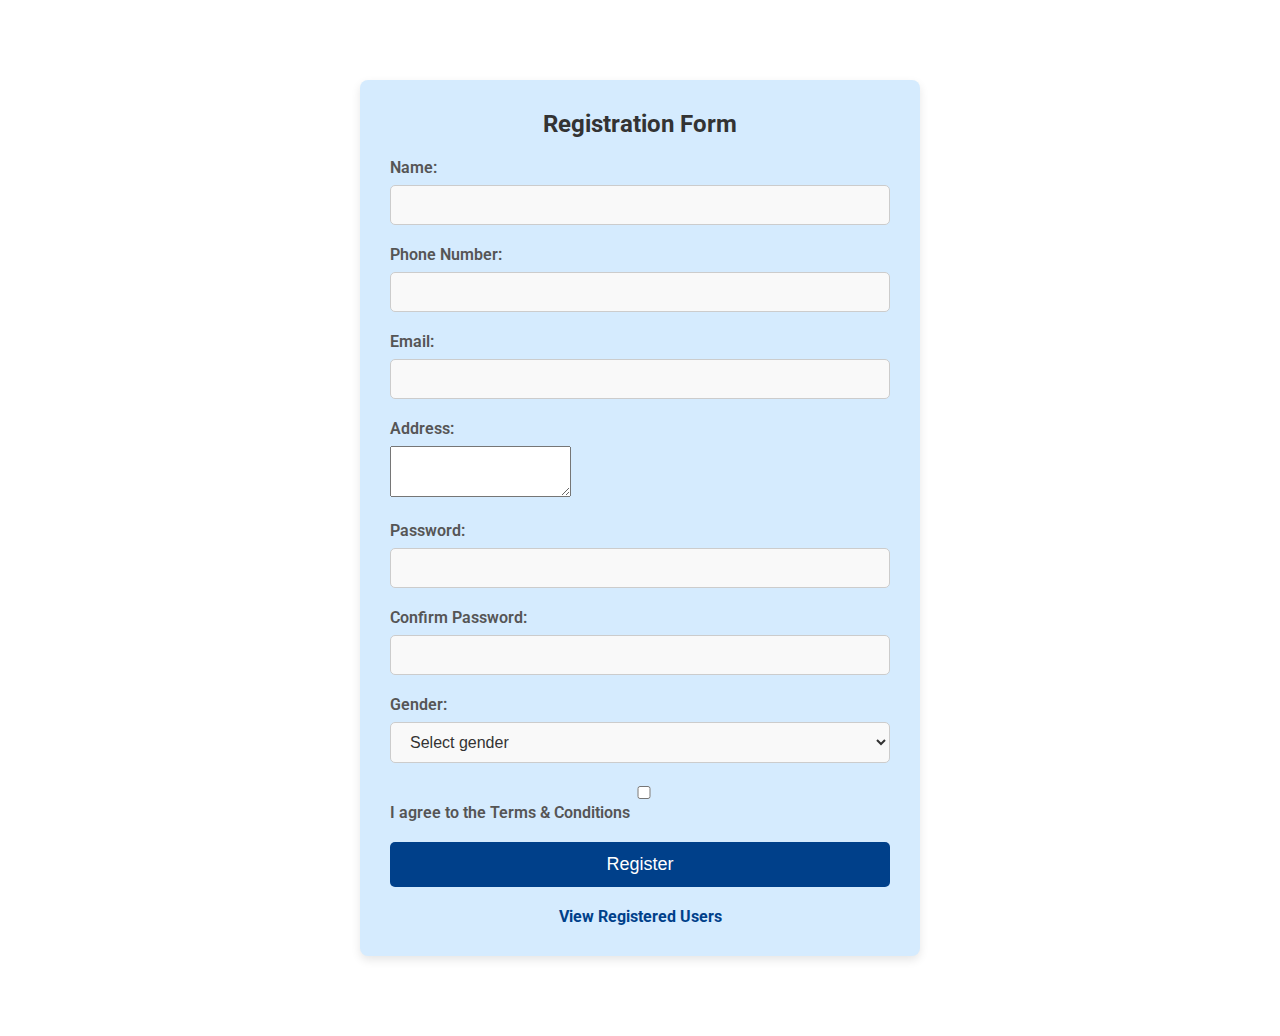
<file: Assignment_1B/index.html>
<!DOCTYPE html>
<html lang="en">
<head>
    <meta charset="UTF-8">
    <meta name="viewport" content="width=device-width, initial-scale=1.0">
    <title>Registration Form</title>
    <link rel="stylesheet" href="style.css">
</head>
<body>
    <div class="form-container">
        <h2>Registration Form</h2>
        <form id="registration-form">
            <div class="form">
                <label for="name">Name:</label>
                <input type="text" id="name" name="name" required>
            </div>
            <div class="form">
                <label for="phone">Phone Number:</label>
                <input type="text" id="phone" name="phone" required>
            </div>
            <div class="form">
                <label for="email">Email:</label>
                <input type="email" id="email" name="email" required>
            </div>
            <div class="form">
                <label for="address">Address:</label>
                <textarea id="address" name="address" rows="3" required></textarea>
            </div>
            <div class="form">
                <label for="password">Password:</label>
                <input type="password" id="password" name="password" required>
            </div>
            <div class="form">
                <label for="confirm-password">Confirm Password:</label>
                <input type="password" id="confirm-password" name="confirm-password" required>
            </div>
            <div class="form">
                <label for="gender">Gender:</label>
                <select id="gender" name="gender" required>
                    <option value="">Select gender</option>
                    <option value="male">Male</option>
                    <option value="female">Female</option>
                    <option value="other">Other</option>
                </select>
            </div>
            <div class="form">
                <input type="checkbox" id="terms" required>
                <label for="terms">I agree to the Terms & Conditions</label>
            </div>
            <div class="form">
                <input type="submit" id="submit" value="Register">
            </div>
        </form>
        <a href="user.html" id="view-users">View Registered Users</a>
    </div>
    <script src="main.js"></script>
</body>
</html>
</file>
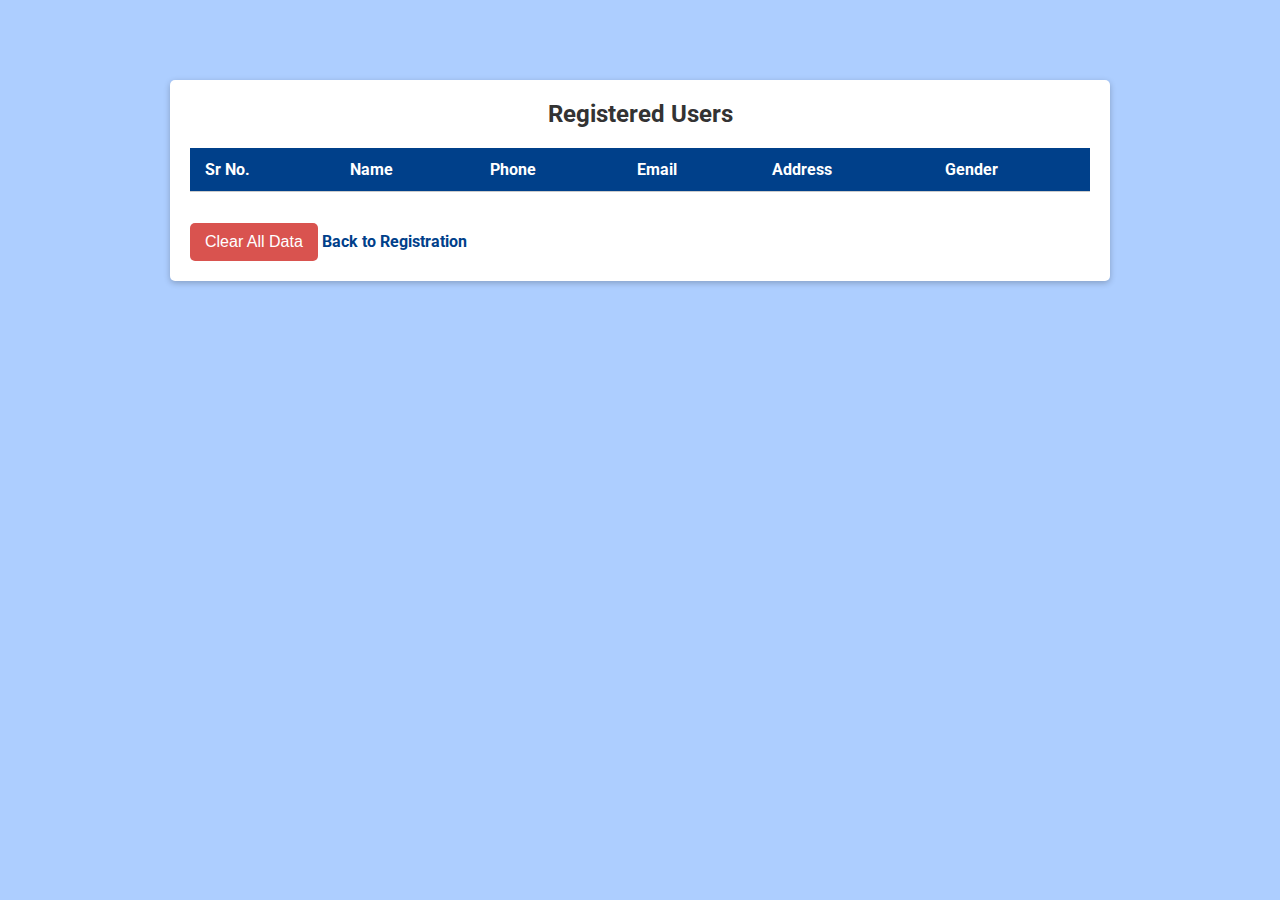
<file: Assignment_1B/user.html>
<!DOCTYPE html>
<html lang="en">
<head>
    <meta charset="UTF-8">
    <meta name="viewport" content="width=device-width, initial-scale=1.0">
    <title>Registered Users</title>
    <link rel="stylesheet" href="user-css.css">
</head>
<body>
    <div class="form-container">
        <h2>Registered Users</h2>
        <table id="user-list">
            <thead>
                <tr>
                    <th>Sr No.</th>
                    <th>Name</th>
                    <th>Phone</th>
                    <th>Email</th>
                    <th>Address</th>
                    <th>Gender</th>
                </tr>
            </thead>
            <tbody id="user-tbody"></tbody>
        </table>
        <button id="clear-all-btn">Clear All Data</button>
        <a href="index.html">Back to Registration</a>
    </div>
    <script src="user.js"></script>
</body>
</html>
</file>
<file: Assignment_1B/style.css>
@import url('https://fonts.googleapis.com/css2?family=Roboto:wght@400;700&display=swap');

body {
  font-family: 'Roboto', sans-serif;
  background-color: #ffffff;
  margin: 0;
  padding: 0;
}

.form-container {
  max-width: 500px;
  margin: 80px auto;
  padding: 30px;
  background-color: #d5ebfe;
  border-radius: 8px;
  box-shadow: 0 4px 10px rgba(0, 0, 0, 0.1);
  animation: slide-in 0.5s ease-in-out;
}

@keyframes slide-in {
  0% {
    opacity: 0;
    transform: translateY(-20px);
  }

  100% {
    opacity: 1;
    transform: translateY(0);
  }
}

h2 {
  text-align: center;
  margin-top: 0;
  color: #333333;
  font-size: 24px;
}

.form {
  margin-bottom: 20px;
}

.form label {
  display: block;
  font-weight: 600;
  margin-bottom: 8px;
  color: #555555;
}

.form input,
.form select {
  width: 100%;
  padding: 10px 15px;
  border: 1px solid #ccc;
  border-radius: 5px;
  font-size: 16px;
  color: #333333;
  box-sizing: border-box;
}

.form input[type="text"],
.form input[type="email"],
.form input[type="password"],
.form select {
  background-color: #f9f9f9;
}

.form input:focus,
.form select:focus {
  outline: none;
  border-color: #00408a;
  box-shadow: 0 0 5px rgba(0, 64, 138, 0.5);
}

p#error {
  color: red;
  font-size: 14px;
  margin-top: 5px;
}

.form input[type="submit"] {
  background-color: #00408a;
  color: white;
  padding: 12px 20px;
  font-size: 18px;
  border: none;
  border-radius: 5px;
  cursor: pointer;
  transition: background-color 0.3s ease-in-out;
}

.form input[type="submit"]:hover {
  background-color: #5d9eff;
}

a#view-users {
  display: block;
  text-align: center;
  margin-top: 20px;
  color: #00408a;
  text-decoration: none;
  font-weight: bold;
}

a#view-users:hover {
  color: #0066cc;
}
</file>
<file: Assignment_1B/user-css.css>
@import url('https://fonts.googleapis.com/css2?family=Roboto:wght@400;700&display=swap');

body {
  font-family: 'Roboto', sans-serif;
  background-color: #adceff;
  margin: 0;
  padding: 0;
}

.form-container {
  max-width: 900px;
  margin: 80px auto;
  padding: 20px;
  background-color: #ffffff;
  border-radius: 5px;
  box-shadow: 0 2px 6px rgba(0, 0, 0, 0.232);
  animation: slide-in 0.5s ease-in-out;
}

@keyframes slide-in {
  0% {
    opacity: 0;
    transform: translateY(-20px);
  }

  100% {
    opacity: 1;
    transform: translateY(0);
  }
}

h2 {
  text-align: center;
  margin-top: 0;
  margin-bottom: 20px;
  color: #333333;
}

table {
  width: 100%;
  border-collapse: collapse;
  margin-bottom: 20px;
}

table th,
table td {
  padding: 12px 15px;
  text-align: left;
  border-bottom: 1px solid #ccc;
}

table th {
  background-color: #00408a;
  color: white;
}

table td {
  background-color: #f9f9f9;
}

table tr:hover {
  background-color: #f1f1f1;
}

button {
  background-color: #d9534f;
  color: white;
  padding: 10px 15px;
  font-size: 16px;
  border: none;
  border-radius: 5px;
  cursor: pointer;
  transition: background-color 0.3s ease-in-out;
}

button:hover {
  background-color: #c9302c;
}

a {
  display: inline-block;
  margin-top: 20px;
  color: #00408a;
  text-decoration: none;
  font-weight: bold;
}

a:hover {
  color: #0066cc;
}
</file>
